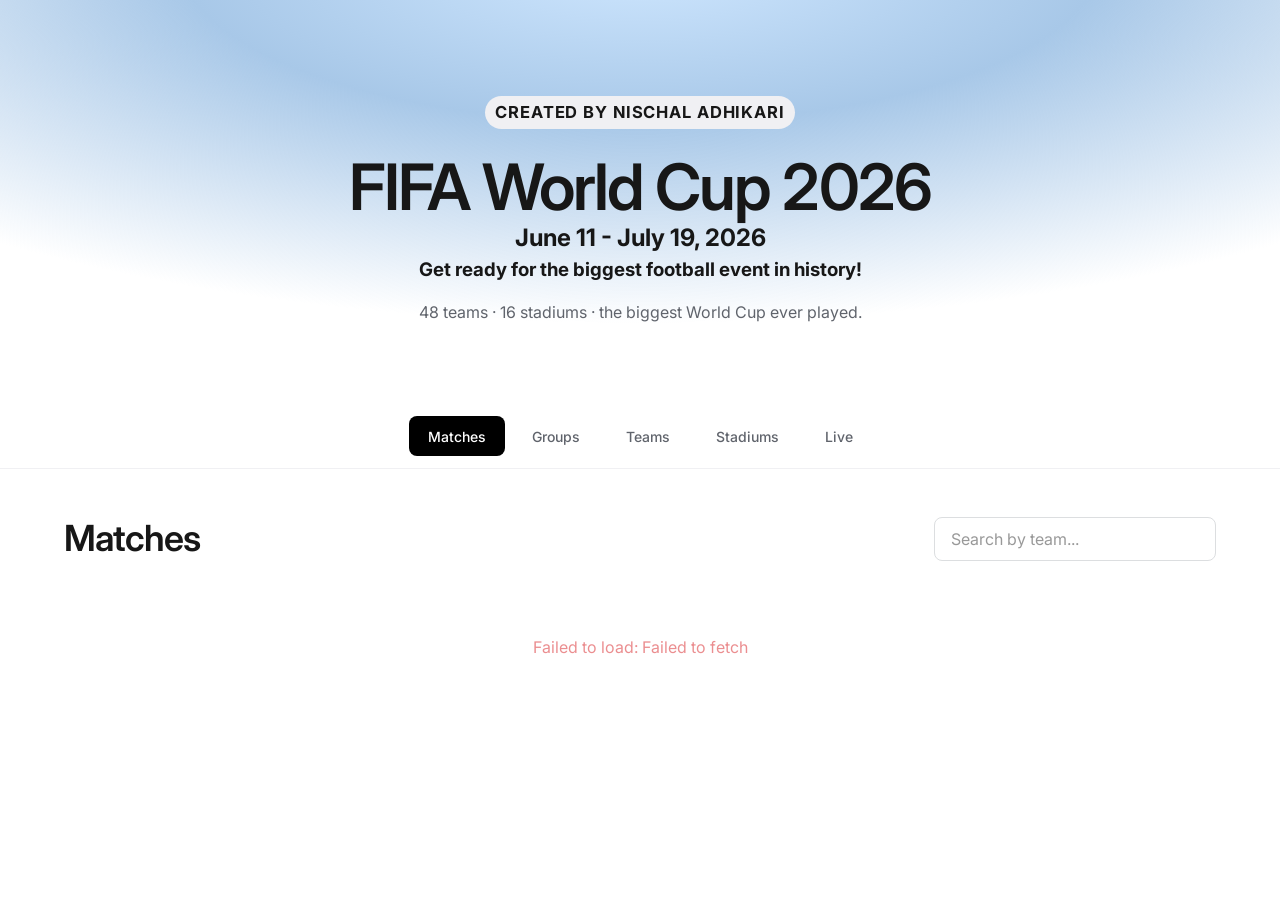
<file: public/index.html>
<!DOCTYPE html>
<html lang="en">
<head>
  <meta charset="UTF-8" />
  <meta name="viewport" content="width=device-width, initial-scale=1.0" />
  <title>FIFA World Cup 2026</title>
  <link rel="preconnect" href="https://fonts.googleapis.com" />
  <link rel="preconnect" href="https://fonts.gstatic.com" crossorigin />
  <link href="https://fonts.googleapis.com/css2?family=Inter:wght@400;500;600&family=JetBrains+Mono:wght@400&display=swap" rel="stylesheet" />
  <link href="https://unpkg.com/boxicons@2.1.4/css/boxicons.min.css" rel="stylesheet" />
  <link rel="stylesheet" href="styles.css" />
</head>
<body>
  <header class="hero">
    <div class="hero-inner">
      <span class="badge"><h2>CREATED BY NISCHAL ADHIKARI</h2></span>
      <h1>FIFA World Cup 2026</h1>
      <h2>June 11 - July 19, 2026</h2>
      <h3>Get ready for the biggest football event in history!</h3>
      <p>48 teams · 16 stadiums · the biggest World Cup ever played.</p>
    </div>
  </header>

  <nav class="tabs" id="tabs">
    <button class="tab active" data-tab="matches">Matches</button>
    <button class="tab" data-tab="groups">Groups</button>
    <button class="tab" data-tab="teams">Teams</button>
    <button class="tab" data-tab="stadiums">Stadiums</button>
     <a href="live.html"><button class="tab" data-tab="live">Live</button></a>
  </nav>

  <main class="container">
    <section id="panel-matches" class="panel active">
      <div class="panel-head">
        <h2>Matches</h2>
        <input type="search" id="matches-search" placeholder="Search by team..." />
      </div>
      <div id="matches" class="grid"></div>
    </section>

    <section id="panel-groups" class="panel">
      <h2>Group Standings</h2>
      <div id="groups" class="grid"></div>
    </section>

    <section id="panel-teams" class="panel">
      <div class="panel-head">
        <h2>Teams</h2>
        <input type="search" id="teams-search" placeholder="Search teams..." />
      </div>
      <div id="teams" class="grid teams-grid"></div>
    </section>

    <section id="panel-stadiums" class="panel">
      <h2>Stadiums</h2>
      <div id="stadiums" class="grid"></div>
    </section>
  </main>

  <script src="app.js"></script>
</body>
</html>
</file>
<file: public/styles.css>
/* Design tokens per DESIGN.md — light editorial system */
:root {
  --primary: #000000;
  --primary-active: #1a1a1a;
  --text-link: #0d74ce;
  --ink: #171717;
  --body: #60646c;
  --muted: #999999;
  --hairline: #f0f0f3;
  --hairline-strong: #dcdee0;
  --canvas: #ffffff;
  --canvas-soft: #fafafa;
  --surface-card: #ffffff;
  --surface-strong: #f0f0f3;
  --surface-dark: #171717;
  --on-primary: #ffffff;
  --sky-light: #cfe7ff;
  --sky-mid: #a8c8e8;
  --success: #16a34a;
  --error: #eb8e90;

  --r-md: 8px;   /* CTAs, inputs */
  --r-lg: 12px;  /* cards */
  --r-pill: 9999px; /* badges only */

  --font-sans: 'Inter', -apple-system, system-ui, sans-serif;
  --font-mono: 'JetBrains Mono', 'Fira Code', monospace;
}

* { box-sizing: border-box; margin: 0; padding: 0; }

body {
  font-family: var(--font-sans);
  font-size: 16px;
  font-weight: 400;
  line-height: 1.5;
  background: var(--canvas);
  color: var(--ink);
}

/* Hero — sky-blue gradient atmospheric wash, hero only */
.hero {
  background:
    radial-gradient(ellipse 80% 90% at 50% -10%, var(--sky-light) 0%, var(--sky-mid) 45%, rgba(255,255,255,0) 100%),
    var(--canvas);
  padding: 96px 24px 80px;
  text-align: center;
}
.hero-inner { max-width: 1200px; margin: 0 auto; }

/* badge-pill: surface-strong, caption-uppercase, pill radius */
.badge {
  display: inline-block;
  font-size: 11px;
  font-weight: 600;
  letter-spacing: 0.88px;
  text-transform: uppercase;
  color: var(--ink);
  background: var(--surface-strong);
  padding: 4px 10px;
  border-radius: var(--r-pill);
  margin-bottom: 24px;
}

/* display-mega */
.hero h1 {
  font-size: clamp(32px, 6vw, 64px);
  font-weight: 600;
  line-height: 1.05;
  letter-spacing: -1.92px;
  color: var(--ink);
}
@media (max-width: 640px) { .hero h1 { letter-spacing: -0.96px; } }
.hero p { color: var(--body); margin-top: 16px; font-size: 16px; }

/* Tabs — nav-link type, black fill for the active (CTA dialect, 8px radius) */
.tabs {
  position: sticky;
  top: 0;
  z-index: 10;
  display: flex;
  gap: 8px;
  justify-content: center;
  flex-wrap: wrap;
  height: auto;
  min-height: 64px;
  align-items: center;
  padding: 12px 24px;
  background: rgba(255,255,255,0.92);
  backdrop-filter: blur(8px);
  border-bottom: 1px solid var(--hairline);
}
.tab {
  font-family: var(--font-sans);
  font-size: 14px;
  font-weight: 500;
  background: transparent;
  border: 1px solid transparent;
  color: var(--body);
  padding: 10px 18px;
  height: 40px;
  border-radius: var(--r-md);
  cursor: pointer;
  transition: color .15s, background .15s;
}
.tab:hover { color: var(--ink); background: var(--surface-strong); }
.tab.active { color: var(--on-primary); background: var(--primary); }
.tab.active:active { background: var(--primary-active); }

/* Layout — 1200px cap, 96px section rhythm */
.container { max-width: 1200px; margin: 0 auto; padding: 48px 24px 96px; }
.panel { display: none; }
.panel.active { display: block; animation: fade .25s ease; }
@keyframes fade { from { opacity: 0; transform: translateY(6px); } to { opacity: 1; transform: none; } }

.panel-head {
  display: flex;
  align-items: center;
  justify-content: space-between;
  flex-wrap: wrap;
  gap: 16px;
  margin-bottom: 24px;
}
/* display-lg for section heads */
.panel h2 {
  font-size: 36px;
  font-weight: 600;
  line-height: 1.15;
  letter-spacing: -1.08px;
  margin-bottom: 24px;
  color: var(--ink);
}
.panel-head h2 { margin-bottom: 0; }

/* text-input: 8px radius, hairline-strong border, focus 2px ink */
input[type=search] {
  font-family: var(--font-sans);
  background: var(--surface-card);
  border: 1px solid var(--hairline-strong);
  color: var(--ink);
  padding: 12px 16px;
  height: 44px;
  border-radius: var(--r-md);
  font-size: 16px;
  min-width: 240px;
  outline: none;
}
input[type=search]:focus { border: 2px solid var(--ink); padding: 11px 15px; }
input[type=search]::placeholder { color: var(--muted); }

.grid {
  display: grid;
  grid-template-columns: repeat(auto-fill, minmax(280px, 1fr));
  gap: 16px;
}
.teams-grid { grid-template-columns: repeat(auto-fill, minmax(170px, 1fr)); }

/* feature-card: white, hairline-strong border, 12px radius, soft drop on hover */
.card {
  background: var(--surface-card);
  border: 1px solid var(--hairline-strong);
  border-radius: var(--r-lg);
  padding: 24px;
  transition: box-shadow .15s, transform .15s;
}
.card:hover { box-shadow: 0 4px 12px rgba(0, 0, 0, 0.04); transform: translateY(-2px); }

/* Matches */
.match-teams {
  display: flex;
  align-items: center;
  justify-content: space-between;
  gap: 10px;
  font-weight: 600;
  font-size: 16px;
  color: var(--ink);
}
.match-team { display: inline-flex; align-items: center; gap: 8px; min-width: 0; }
.match-team-away { justify-content: flex-end; text-align: right; }
.match-vs { color: var(--muted); font-size: 13px; font-weight: 500; }
.match-score {
  font-family: var(--font-mono);
  font-size: 18px;
  font-weight: 400;
  color: var(--on-primary);
  background: var(--surface-dark);
  border-radius: var(--r-md);
  padding: 4px 10px;
}
.match-meta { color: var(--body); font-size: 13px; margin-top: 14px; display: flex; flex-wrap: wrap; gap: 4px 12px; }
.match-meta span { display: inline-flex; align-items: center; gap: 5px; }

/* Inline SVG icons */
.icon { width: 14px; height: 14px; flex: none; color: var(--muted); }

/* Teams */
.team-card { text-align: center; padding: 24px 14px; }
.team-flag { display: flex; justify-content: center; margin-bottom: 10px; }
.flag {
  height: 38px;
  width: auto;
  border-radius: 4px;
  border: 1px solid var(--hairline-strong);
  box-shadow: 0 1px 3px rgba(0, 0, 0, 0.08);
}
.flag-sm { height: 14px; border-radius: 2px; box-shadow: none; }
.flag-fallback {
  display: inline-flex;
  align-items: center;
  justify-content: center;
  height: 38px;
  width: 56px;
  border-radius: 4px;
  background: var(--surface-strong);
  color: var(--muted);
  font-size: 11px;
  font-weight: 600;
  letter-spacing: 0.88px;
}
.team-name { font-weight: 600; font-size: 16px; color: var(--ink); }
.team-group { color: var(--muted); font-size: 13px; margin-top: 4px; }

/* Groups */
table { width: 100%; border-collapse: collapse; font-size: 14px; }
th, td { text-align: left; padding: 8px 6px; border-bottom: 1px solid var(--hairline); }
td { color: var(--body); }
td:first-child { color: var(--ink); font-weight: 500; }
th {
  color: var(--muted);
  font-weight: 600;
  font-size: 11px;
  letter-spacing: 0.88px;
  text-transform: uppercase;
}
td.num, th.num { text-align: center; }
td.num { font-family: var(--font-mono); font-size: 13px; }
.group-title { font-size: 18px; font-weight: 600; line-height: 1.4; margin-bottom: 12px; color: var(--ink); }

/* Stadiums */
.stadium-card { padding: 0; overflow: hidden; }
.stadium-banner {
  height: 110px;
  display: flex;
  align-items: center;
  justify-content: center;
}
.stadium-banner .bx { font-size: 52px; color: rgba(255, 255, 255, 0.92); }
.banner-us { background: linear-gradient(135deg, #1e3a8a, #3b82f6); }
.banner-mx { background: linear-gradient(135deg, #14532d, #22c55e); }
.banner-ca { background: linear-gradient(135deg, #7f1d1d, #ef4444); }
.stadium-body { padding: 20px 24px 24px; }
.stadium-name { font-weight: 600; font-size: 18px; color: var(--ink); }
.stadium-meta { color: var(--body); font-size: 14px; margin-top: 8px; display: flex; flex-direction: column; gap: 6px; }
.stadium-meta span { display: inline-flex; align-items: center; gap: 6px; }
.cap-bar { margin-top: 14px; height: 6px; border-radius: 3px; background: var(--surface-strong); overflow: hidden; }
.cap-bar span { display: block; height: 100%; border-radius: 3px; background: var(--ink); }

/* States */
.state { text-align: center; color: var(--body); padding: 50px 20px; grid-column: 1 / -1; }
.error { color: var(--error); }

/* Footer — light, body-sm */
.footer {
  text-align: center;
  color: var(--body);
  padding: 64px 48px;
  border-top: 1px solid var(--hairline);
  font-size: 14px;
  background: var(--canvas);
}
.footer code {
  font-family: var(--font-mono);
  font-size: 13px;
  color: var(--text-link);
}
</file>
